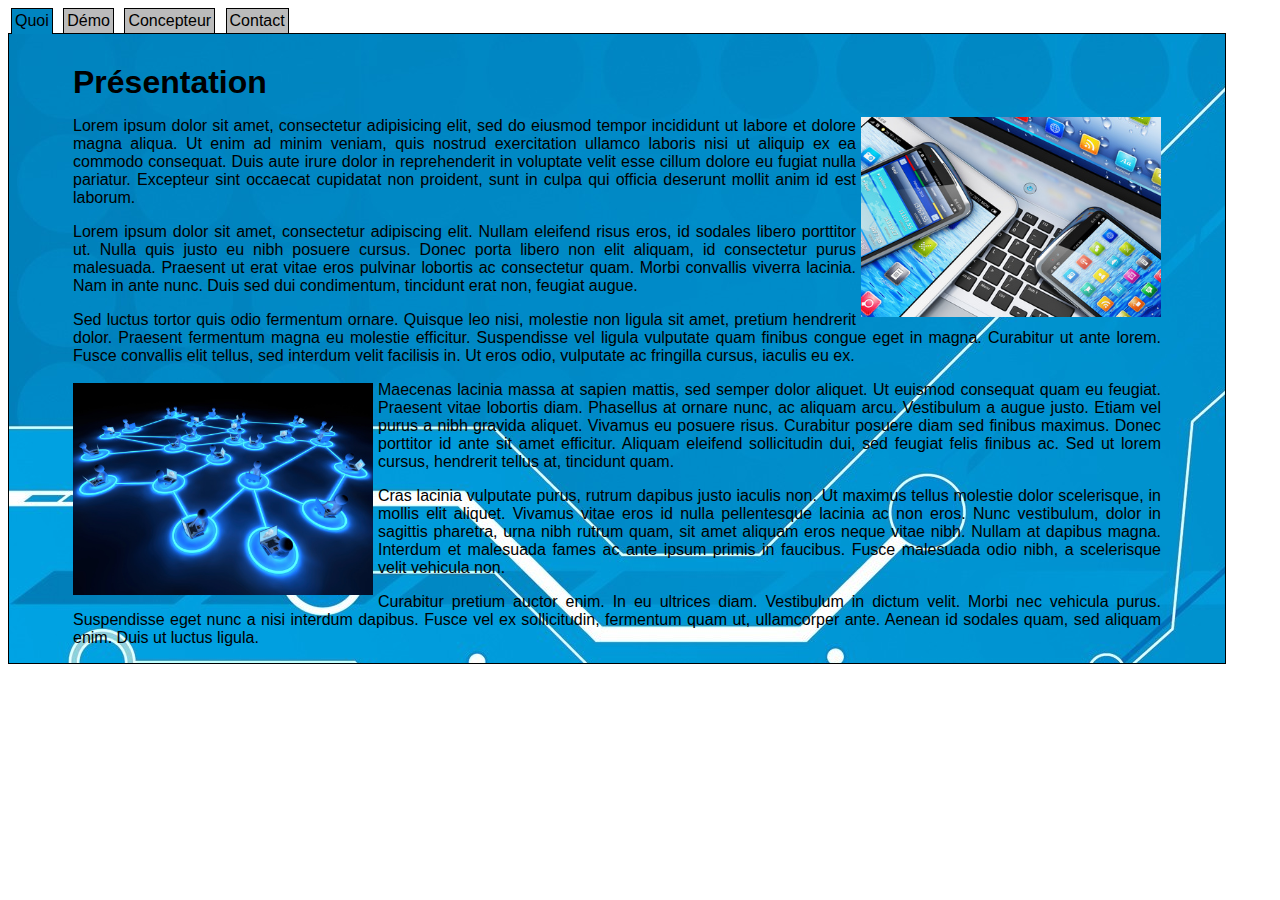
<file: index.html>
<!DOCTYPE html>
<head>
    <meta http-equiv="Content-Type" content="text/html; charset=utf-8">
    <meta name="viewport" content="width=device-width, initial-scale=1.0, shrink-to-fit=no">
    <title>NTIC</title>
    <link rel="stylesheet" type="text/css" href="ntic.css">
    <script type="text/javascript">
	//<!--
		function change_onglet(name)
		{
			document.getElementById('onglet_'+anc_onglet).className = 'onglet_0 onglet';
			document.getElementById('onglet_'+name).className = 'onglet_1 onglet';
			document.getElementById('contenu_onglet_'+anc_onglet).style.display = 'none';
			document.getElementById('contenu_onglet_'+name).style.display = 'block';
			anc_onglet = name;
		}
	//-->
	</script>
    <style type="text/css">
	
	</style>
</head>
<body>
	<div class="systeme_onglets">
        <div class="onglets">
            <span class="onglet_0 onglet" id="onglet_quoi" onclick="javascript:change_onglet('quoi');">Quoi</span>
            <span class="onglet_0 onglet" id="onglet_demo" onclick="javascript:change_onglet('demo');">Démo</span> 
            <span class="onglet_0 onglet" id="onglet_concepteur" onclick="javascript:change_onglet('concepteur');">Concepteur</span>
            <span class="onglet_0 onglet" id="onglet_contact" onclick="javascript:change_onglet('contact');">Contact</span>
        </div>
        <div class="contenu_onglets">
            <div class="contenu_onglet" id="contenu_onglet_quoi">
            	<h1>Présentation</h1>
            	<img class="illustration" src="illustration.jpg" alt="illustration NTIC">
            	<p class="text">Lorem ipsum dolor sit amet, consectetur adipisicing elit, sed do eiusmod
            	tempor incididunt ut labore et dolore magna aliqua. Ut enim ad minim veniam,
            	quis nostrud exercitation ullamco laboris nisi ut aliquip ex ea commodo
            	consequat. Duis aute irure dolor in reprehenderit in voluptate velit esse
            	cillum dolore eu fugiat nulla pariatur. Excepteur sint occaecat cupidatat non
            	proident, sunt in culpa qui officia deserunt mollit anim id est laborum.</p>
            	<p>
				Lorem ipsum dolor sit amet, consectetur adipiscing elit. Nullam eleifend risus eros, id sodales libero porttitor ut. Nulla quis justo eu nibh posuere cursus. Donec porta libero non elit aliquam, id consectetur purus malesuada. Praesent ut erat vitae eros pulvinar lobortis ac consectetur quam. Morbi convallis viverra lacinia. Nam in ante nunc. Duis sed dui condimentum, tincidunt erat non, feugiat augue.
				</p>
				<p>
				Sed luctus tortor quis odio fermentum ornare. Quisque leo nisi, molestie non ligula sit amet, pretium hendrerit dolor. Praesent fermentum magna eu molestie efficitur. Suspendisse vel ligula vulputate quam finibus congue eget in magna. Curabitur ut ante lorem. Fusce convallis elit tellus, sed interdum velit facilisis in. Ut eros odio, vulputate ac fringilla cursus, iaculis eu ex.
				</p>
				<img class="illustration2" src="illustration2.jpg" alt="illustration2">
				<p>
				Maecenas lacinia massa at sapien mattis, sed semper dolor aliquet. Ut euismod consequat quam eu feugiat. Praesent vitae lobortis diam. Phasellus at ornare nunc, ac aliquam arcu. Vestibulum a augue justo. Etiam vel purus a nibh gravida aliquet. Vivamus eu posuere risus. Curabitur posuere diam sed finibus maximus. Donec porttitor id ante sit amet efficitur. Aliquam eleifend sollicitudin dui, sed feugiat felis finibus ac. Sed ut lorem cursus, hendrerit tellus at, tincidunt quam.
				</p>
				<p>
				Cras lacinia vulputate purus, rutrum dapibus justo iaculis non. Ut maximus tellus molestie dolor scelerisque, in mollis elit aliquet. Vivamus vitae eros id nulla pellentesque lacinia ac non eros. Nunc vestibulum, dolor in sagittis pharetra, urna nibh rutrum quam, sit amet aliquam eros neque vitae nibh. Nullam at dapibus magna. Interdum et malesuada fames ac ante ipsum primis in faucibus. Fusce malesuada odio nibh, a scelerisque velit vehicula non.
				</p>
				<p>
				Curabitur pretium auctor enim. In eu ultrices diam. Vestibulum in dictum velit. Morbi nec vehicula purus. Suspendisse eget nunc a nisi interdum dapibus. Fusce vel ex sollicitudin, fermentum quam ut, ullamcorper ante. Aenean id sodales quam, sed aliquam enim. Duis ut luctus ligula.
				</p>
                </ul>
            </div>
            <div class="contenu_onglet" id="contenu_onglet_contact">
                <h1>Formulaire de contact</h1>
                	<form action="#">
                		<div>
                			<label for="nom">Nom :</label><br>
                			<input type="text" id="nom" placeholder="Entrez votre nom" />
                		</div>
        				<div>
                			<label for="prenom">Prénom :</label><br>
                			<input type="text" id="prenom" placeholder="Entrez votre prénom" />
                		</div>
                		<div>
                			<label for="numero">Numéro de téléphone :</label><br>
                			<input type="tel" id="numero" placeholder="Entrez votre numéro de téléphone" />
                		</div>
                		<div>
                			<label for="email">E-mail :</label><br>
                			<input type="email" id="email" placeholder="Entrez votre adresse mail" />
                		</div>
                		<div>
                		    <label for="message">Message :</label><br>
                		    <textarea id="message" cols="50" rows="10"></textarea>
                		</div>
                		<div class="button">
                		    <button type="submit">Envoyez votre message</button>
                		</div>
                	</form>
            </div>
            <div class="contenu_onglet" id="contenu_onglet_demo">
            	<h1>Démo</h1>
                <div class="video_container">
                    <iframe class="video" src="https://www.youtube.com/embed/0nY11gBQ4yk" frameborder="0" allowfullscreen></iframe>
                </div>
            </div>
            <div class="contenu_onglet" id="contenu_onglet_concepteur">
            	<h1>Présentation du concepteur</h1>
            	<img class="portrait" src="portrait.jpg" alt="portrait">
                <p class="text">Lorem ipsum dolor sit amet, consectetur adipiscing elit. Nullam eleifend risus eros, id sodales libero porttitor ut. Nulla quis justo eu nibh posuere cursus. Donec porta libero non elit aliquam, id consectetur purus malesuada. Praesent ut erat vitae eros pulvinar lobortis ac consectetur quam. Morbi convallis viverra lacinia. Nam in ante nunc. Duis sed dui condimentum, tincidunt erat non, feugiat augue.
				</p>
				<p>
				Sed luctus tortor quis odio fermentum ornare. Quisque leo nisi, molestie non ligula sit amet, pretium hendrerit dolor. Praesent fermentum magna eu molestie efficitur. Suspendisse vel ligula vulputate quam finibus congue eget in magna. Curabitur ut ante lorem. Fusce convallis elit tellus, sed interdum velit facilisis in. Ut eros odio, vulputate ac fringilla cursus, iaculis eu ex.
				</p>
				<p>
				Maecenas lacinia massa at sapien mattis, sed semper dolor aliquet. Ut euismod consequat quam eu feugiat. Praesent vitae lobortis diam. Phasellus at ornare nunc, ac aliquam arcu. Vestibulum a augue justo. Etiam vel purus a nibh gravida aliquet. Vivamus eu posuere risus. Curabitur posuere diam sed finibus maximus. Donec porttitor id ante sit amet efficitur. Aliquam eleifend sollicitudin dui, sed feugiat felis finibus ac. Sed ut lorem cursus, hendrerit tellus at, tincidunt quam.
				</p>
				<p>
				Cras lacinia vulputate purus, rutrum dapibus justo iaculis non. Ut maximus tellus molestie dolor scelerisque, in mollis elit aliquet. Vivamus vitae eros id nulla pellentesque lacinia ac non eros. Nunc vestibulum, dolor in sagittis pharetra, urna nibh rutrum quam, sit amet aliquam eros neque vitae nibh. Nullam at dapibus magna. Interdum et malesuada fames ac ante ipsum primis in faucibus. Fusce malesuada odio nibh, a scelerisque velit vehicula non.
				</p>
				<p>
				Curabitur pretium auctor enim. In eu ultrices diam. Vestibulum in dictum velit. Morbi nec vehicula purus. Suspendisse eget nunc a nisi interdum dapibus. Fusce vel ex sollicitudin, fermentum quam ut, ullamcorper ante. Aenean id sodales quam, sed aliquam enim. Duis ut luctus ligula.
				</p>
            </div>
        </div>
    </div>
    <script type="text/javascript">
	//<!--
		var anc_onglet = 'quoi';
		change_onglet(anc_onglet);
	//-->
	</script>
</body>
</html>
</file>
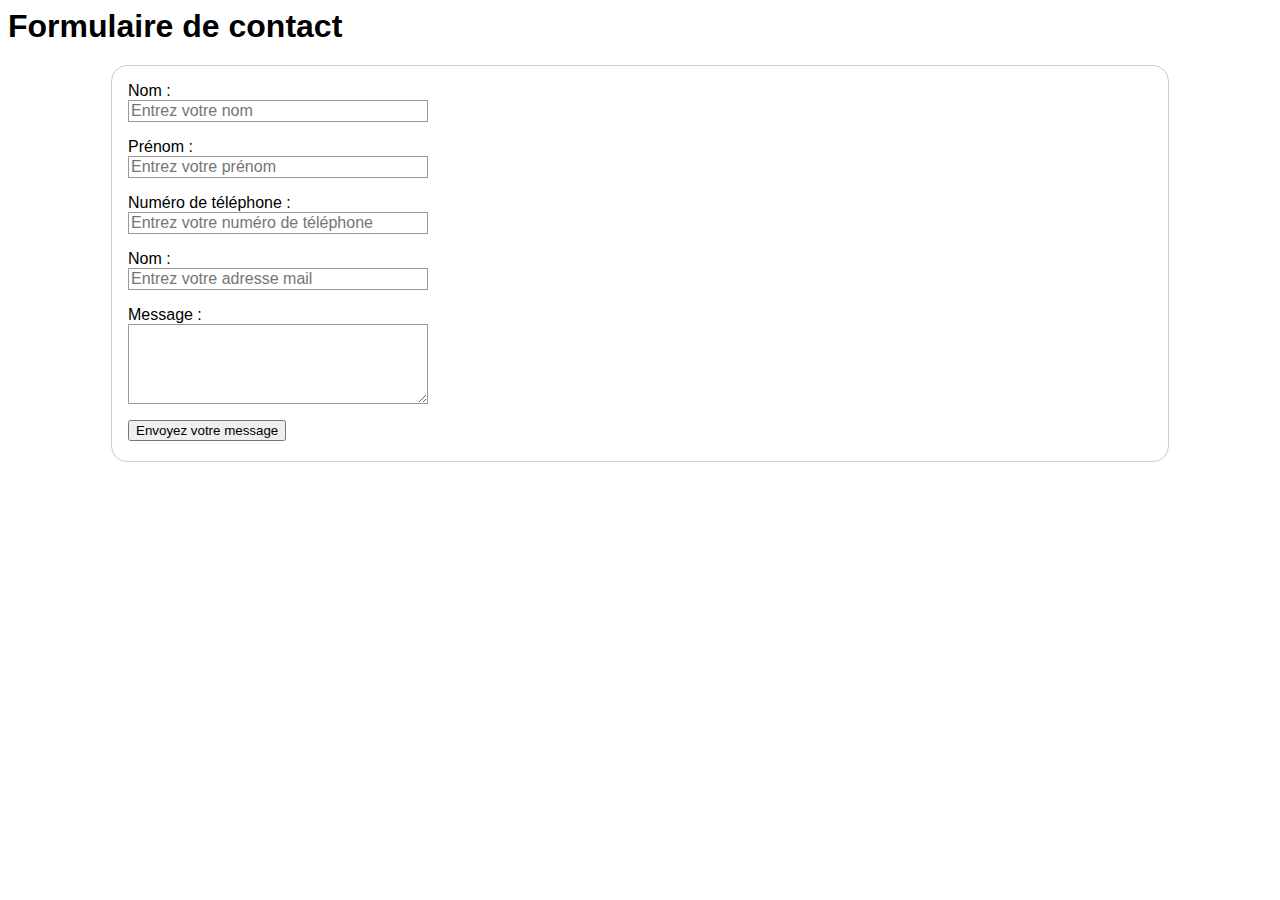
<file: contact.html>
<!DOCTYPE html>
<html lang="fr">
    <head>
        <meta charset="utf-8">
        <meta name="viewport" content="width=device-width, initial-scale=1.0, shrink-to-fit=no">
        <meta name="description" content="contact">
        <link rel="stylesheet" href="ntic.css">
        <title>Contact</title>
        <h1>Formulaire de contact</h1>
                	<form action="#">
                		<div>
                			<label for="nom">Nom :</label><br>
                			<input type="text" id="nom" placeholder="Entrez votre nom" />
                		</div>
        				<div>
                			<label for="prenom">Prénom :</label><br>
                			<input type="text" id="prenom" placeholder="Entrez votre prénom" />
                		</div>
                		<div>
                			<label for="numero">Numéro de téléphone :</label><br>
                			<input type="tel" id="numero" placeholder="Entrez votre numéro de téléphone" />
                		</div>
                		<div>
                			<label for="email">Nom :</label><br>
                			<input type="email" id="email" placeholder="Entrez votre adresse mail" />
                		</div>
                		<div>
                		    <label for="message">Message :</label><br>
                		    <textarea id="message" cols="50" rows="10"></textarea>
                		</div>
                		<div class="button">
                		    <button type="submit">Envoyez votre message</button>
                		</div>
                	</form>
</file>
<file: ntic.css>
body 
	{
		font-family: arial;
		text-align: justify;
	}

.onglet
	{
		display:inline-block;
		margin-left:3px;
		margin-right:3px;
		padding:3px;
		border:1px solid black;
		cursor:pointer;
	}
.onglet_0
	{
		background:#bbbbbb;
		border-bottom:1px solid black;
	}
.onglet_1
	{
		background:#0085c0;
		border-bottom:0px solid black;
		padding-bottom:4px;
	}
.contenu_onglet
	{
		background-image: url("fond.jpg");
		width: 85vw;
		border:1px solid black;
		margin-top:-1px;
		display:none;
		padding-left:5vw;
		padding-right:5vw;
		padding-top:30px;

	}
ul
	{
		margin-top:0px;
		margin-bottom:0px;
		margin-left:-10px
	}
h1
	{
		margin:0px;
		padding:0px;
	}

.illustration {
		float: right;
		max-width:300px;
		padding-left:5px;
		padding-top:1em;
	}

.illustration2 {
		float: left;
		max-width:300px;
		padding-right:5px;
		padding-top:2px;
	}

form {
	margin: 0 auto;
    width: 80vw;
    padding: 1em;
    border: 1px solid #CCC;
    border-radius: 1em;
    padding-bottom:20px;
    margin-top:20px;
    margin-bottom:50px;
}

form div + div {
    margin-top: 1em;
}

input, textarea {
    font: 1em sans-serif;
	width: 300px;
    -moz-box-sizing: border-box;
    box-sizing: border-box;
	border: 1px solid #999;
}

textarea {
    vertical-align: top;
	height: 5em;
    resize: vertical;
}

 .video_container {
 	position: relative;
 	padding-top; 30px;
 	padding-bottom: 56.25%;
 	height: 0;
 	overflow: hidden;
 	margin-bottom: 30px;
 }
 .video {
 	position: absolute;
 	top:0;
 	left:0;
 	width:100%;
 	height:100%;
 }

 .portrait {
 	float: right;
	max-width:300px;
	padding-left:5px;
	padding-top:1em;
 }
</file>
